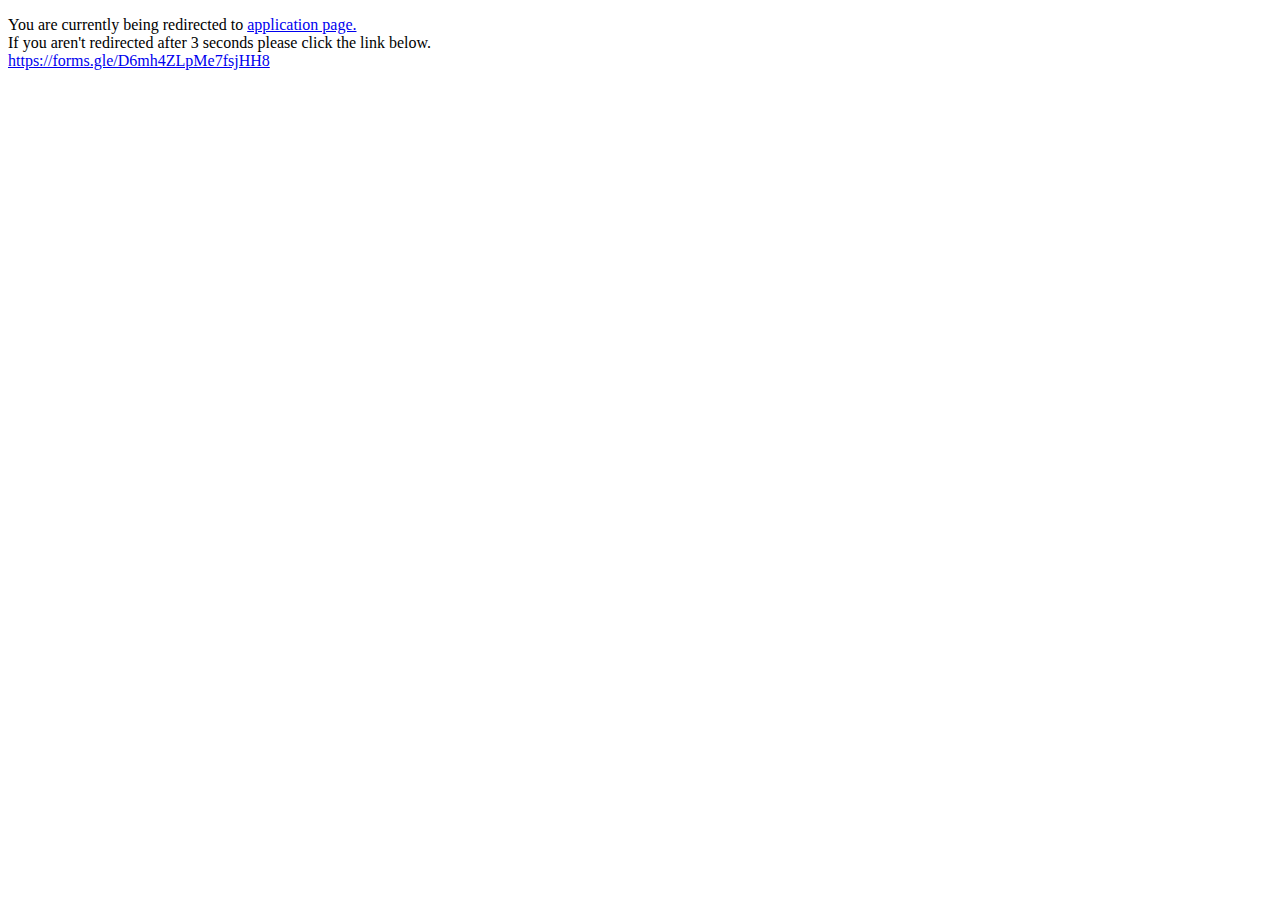
<file: apply.html>
<!DOCTYPE html>
<html>
  <head>
    <title>Skittlechan Staff - Guidelines</title>
    <link rel="shortcut icon" href="./images/favicon.ico" type="image/x-icon" />
    <meta content="Skittlechan Staff - Apply" property="og:title" />
    <meta
      content="Apply for staff in the skittlechan server."
      property="og:description"
    />
    <meta content="https://discord.gg/vzdGeVrxZk" property="og:url" />
    <meta content="./images/skittletrans.png" property="og:image" />
    <meta
      http-equiv="refresh"
      content="3; url='https://forms.gle/vAa95DYDCBoqyTD3A'"
    />
  </head>
  <body>
    <p>
      You are currently being redirected to
      <a href="https://forms.gle/vAa95DYDCBoqyTD3A">application page.</a> <br />
      If you aren't redirected after 3 seconds please click the link below.<br /><a
        href="https://forms.gle/D6mh4ZLpMe7fsjHH8"
        >https://forms.gle/D6mh4ZLpMe7fsjHH8
      </a>
    </p>
  </body>
</html>
</file>
